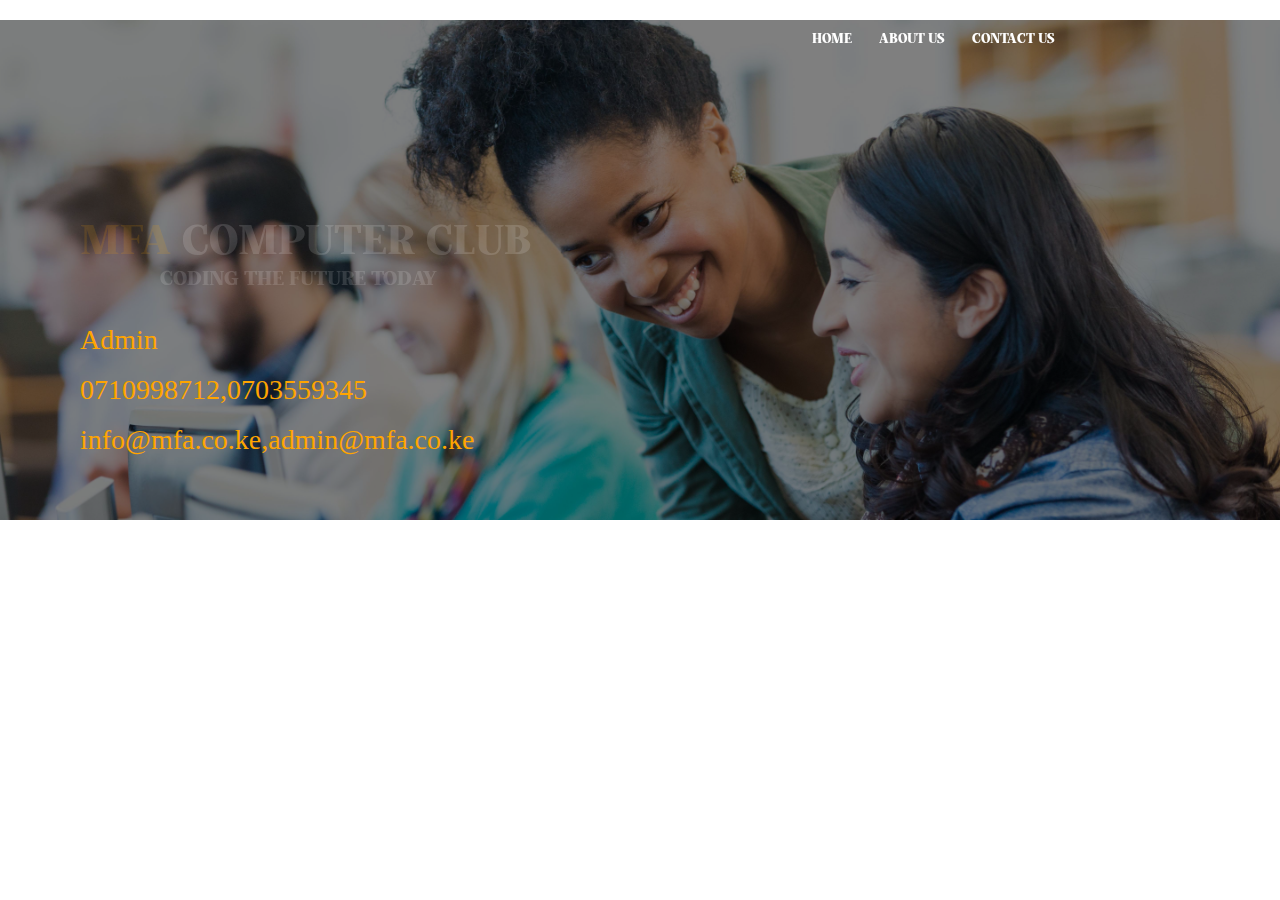
<file: contacts.html>
<!DOCTYPE html>
<html lang="en" dir="ltr">
  <head>
    <link href="css/bootstrap.css" rel="stylesheet" type="text/css">
     <link href="css/styles.css" rel="stylesheet" type="text/css">
     <link href="css/flexslider.css" rel="stylesheet" type="text/css">
     <script   src="https://code.jquery.com/jquery-3.3.1.min.js"
     integrity="sha256-FgpCb/KJQlLNfOu91ta32o/NMZxltwRo8QtmkMRdAu8="
     crossorigin="anonymous"></script>
     <script src="js/scripts.js"></script>
     <script src="js/jquery.flexslider.js"></script>
    <title>Quiz Board</title>
    <meta charset="utf-8">
    <title></title>
  </head>
  <body>
    <div class="title-img">
      <div class="title">
        <div class="links">
          <a href="index.html">HOME</a>  <a href="about-us.html">  ABOUT US</a>
          <a href="contacts.html">  CONTACT US</a>
        </div>
        <div class="title-text">
          <h1 class="h1-font"> <span id="mfa">MFA</span> COMPUTER CLUB</h1>
          <h3 class="h4-font">CODING THE FUTURE TODAY</h3>
        </div>
      </div>
    </div>
    <div class="cont">
      <p>Admin</p>
      <p>0710998712,0703559345</p>
      <p>info@mfa.co.ke,admin@mfa.co.ke</p>
    </div>
  </body>
</html>
</file>
<file: css/styles.css>
.title-img {
  border: 2px;
  background-image: url("images/student.jpg");
  background-repeat: no-repeat;
  background-size: cover;
  position: relative;
  top: 0px;
}


.title {
  font-family: titleFont2;
  color: white;
  background-color: #5DADEC;
  background:rgba(0,0,0,0.5);
  position: relative;
  top: 0;
  left: 0;
  width: 100%;
  height: 500px;
}


.h1-font {
  font-size: 310%;
  position: relative;
  top: 200px;
  left: 80px;
}

.h4-font {
  font-size: 150%;
  position: relative;
  top: 180px;
  left: 160px;
}

#mfa{
  color:orange;
}

.courses{
  text-align: center;
  border: 2px solid white;
  width: 150px;
  padding: 10px;
  position: relative;
  top: 200px;
  left: 150px;
}
.courses:hover{
  background-color: white;
  color: black;
}
.quiz{
  text-align: center;
  border: 2px solid orange;
  width: 150px;
  padding: 10px;
  background-color: orange;
  position: relative;
  top: 146px;
  left: 350px;
}
.quiz:hover{
  background-color: white;
  border: solid white;
  color: orange;
}

a {
  color: white;
  margin: 12px;
  text-decoration: none;
}
a:hover{
  color: orange;
  text-decoration: none;
}
.links {
  border: 2px;
  color: white;
  position: fixed;
  top: 30px;
  left: 800px;
}

.title-text {
  display: none;
}

body{
  width: 100%;
  overflow-x: hidden;
}

.flexslider{
  border: 2px;
  width: 410px;
  height: 310px;
  text-align: center;
  position: relative;
  top: 500px
  left:400px
}
.container{
  text-align: center;
}

@font-face {
   src: url(fonts/Twisted System DEMO.otf);
   font-family: titleFont;

}
@font-face {
  src: url(fonts/DearPonyPersonalUse-Heavy.otf);
  font-family: titleFont2;
}
.cont {
  font-family: fantasy;

  color: orange;
  font-size: 200%;
  border: 2px;
  position: relative;
  top: -200px;
  left: 80px;
}
.block {
  font-family:titleFont2;
  font-size: 150%;
  border: 2px;
  width: 100%;
  height: 200px;
  background-color: black;
  color: white;
  text-align: center;

  padding: 70px;
}
</file>
